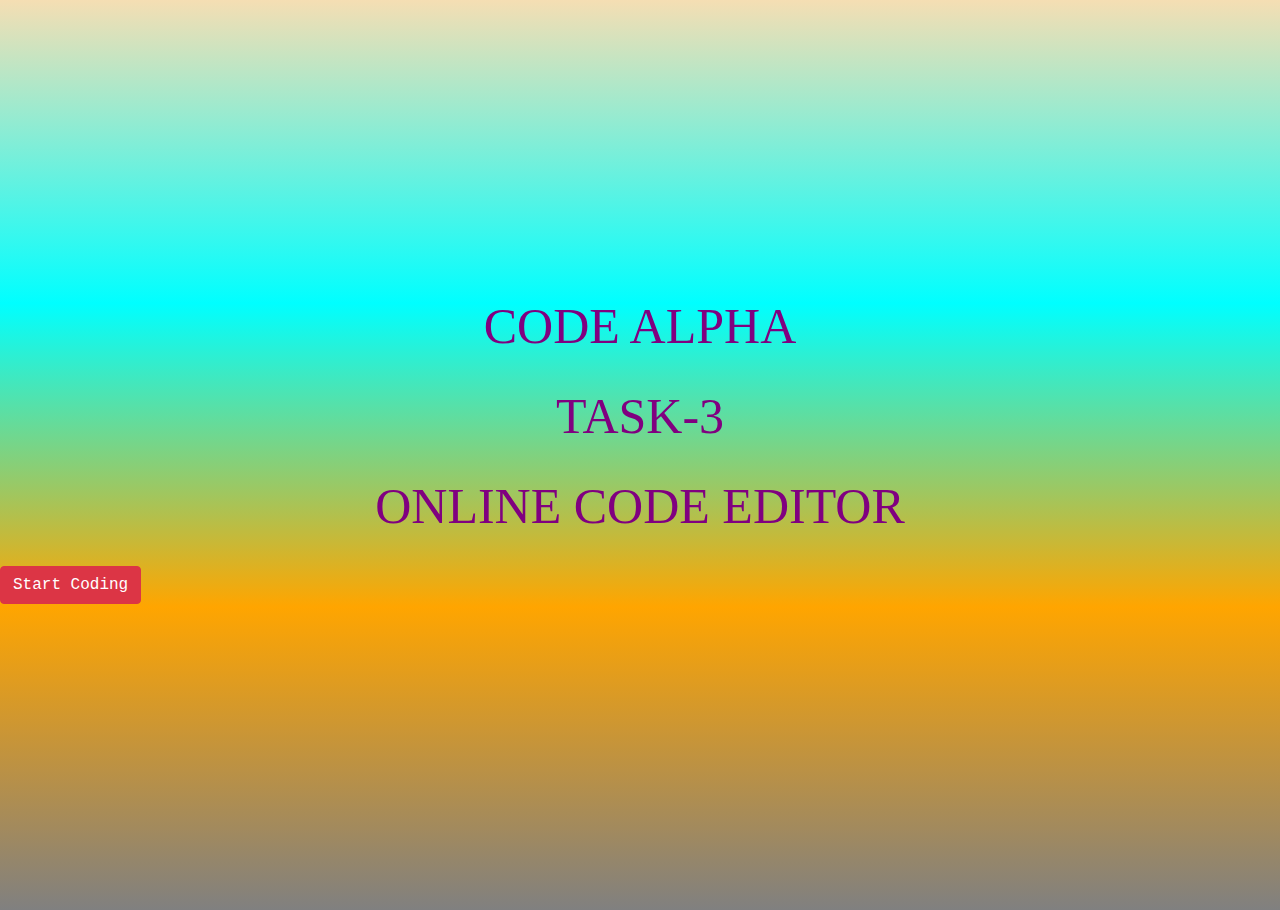
<file: onlinecodeEditor.html>
<!DOCTYPE html>
<html>

<head>
    <link rel="stylesheet" href="https://stackpath.bootstrapcdn.com/bootstrap/4.5.2/css/bootstrap.min.css" integrity="sha384-JcKb8q3iqJ61gNV9KGb8thSsNjpSL0n8PARn9HuZOnIxN0hoP+VmmDGMN5t9UJ0Z" crossorigin="anonymous" />
    <script src="https://code.jquery.com/jquery-3.5.1.slim.min.js" integrity="sha384-DfXdz2htPH0lsSSs5nCTpuj/zy4C+OGpamoFVy38MVBnE+IbbVYUew+OrCXaRkfj" crossorigin="anonymous"></script>
    <script src="https://cdn.jsdelivr.net/npm/popper.js@1.16.1/dist/umd/popper.min.js" integrity="sha384-9/reFTGAW83EW2RDu2S0VKaIzap3H66lZH81PoYlFhbGU+6BZp6G7niu735Sk7lN" crossorigin="anonymous"></script>
    <script src="https://stackpath.bootstrapcdn.com/bootstrap/4.5.2/js/bootstrap.min.js" integrity="sha384-B4gt1jrGC7Jh4AgTPSdUtOBvfO8shuf57BaghqFfPlYxofvL8/KUEfYiJOMMV+rV" crossorigin="anonymous"></script>
    <link rel="stylesheet" href="style.css">
</head>

<body>

    <div class="bg-container">
	<h1 class="heading">CODE ALPHA</h1>
	<h1 class="heading">TASK-3</h1>
        <h1 class="heading">ONLINE CODE EDITOR</h1>
    
     <a href="index.html"><button class="btn btn-danger">Start Coding</button></a>
</div>
</body>

</html>
</file>
<file: style.css>
@import url('https://fonts.googleapis.com/css2?family=Bree+Serif&family=Caveat:wght@400;700&family=Lobster&family=Monoton&family=Open+Sans:ital,wght@0,400;0,700;1,400;1,700&family=Playfair+Display+SC:ital,wght@0,400;0,700;1,700&family=Playfair+Display:ital,wght@0,400;0,700;1,700&family=Roboto:ital,wght@0,400;0,700;1,400;1,700&family=Source+Sans+Pro:ital,wght@0,400;0,700;1,700&family=Work+Sans:ital,wght@0,400;0,700;1,700&display=swap');

.bg-container {
    display: flex;
    flex-direction: column;
    justify-content: center;
    background-size: cover;
    margin-bottom: 10px;
    font-weight: bold;
    height: 100vh;
}

.heading {
    font-family: ital;
    color:purple;
    font-size: 50px;
    align-self: center;
    margin-bottom: 30px;
}
*{
    margin: 0;
    padding: 0;
    font-family: 'Comforta',monospace; 
    box-sizing: border-box
}

body{
    background:linear-gradient(wheat,aqua,orange,grey);
    color: #fff;
}

.container{
    width: 100%;
    height: 100vh;
    padding: 20px;
    display: flex;
    
}

.left, .right{
    flex-basis: 50%;
    padding: 10px;
}

textarea{
    width: 100%;
    height: 28%;
    color: #e5622a;
 background: #000;
    padding: 10px 20px;
    border: 0;
    outline: 0;
    font-size: 18px;
}

iframe{
    width: 100%;
    height: 70%;
    background: white;
    color: #e5622a;
    font-size: 25px;
    border: 0;
    outline: 0;
}
label i{
    margin-right: 10px;
    margin-left: 10px;
}

label{
    display: flex;
    align-items: center;
    background: green;
    height: 30px;
}
</file>
